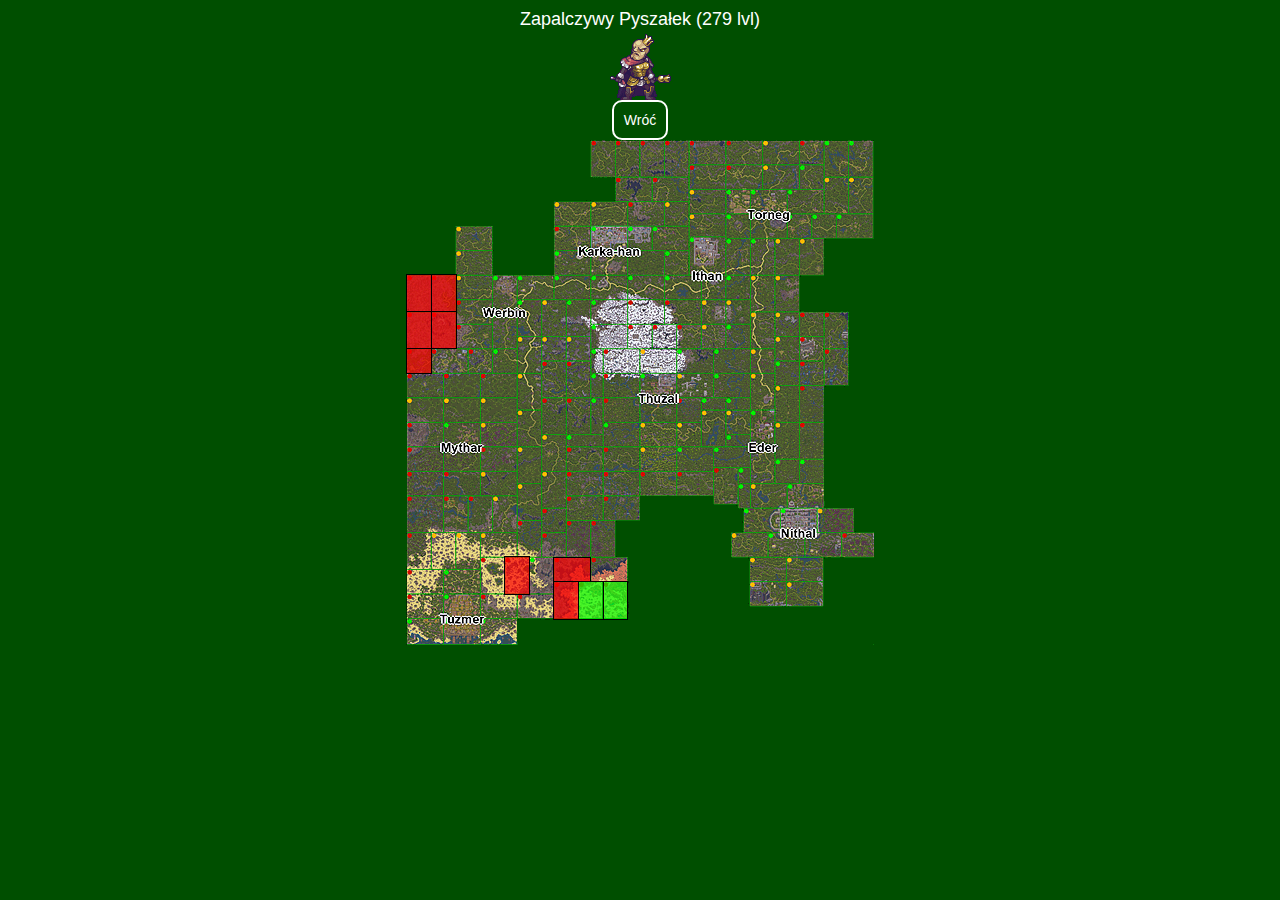
<file: pyszalek/index.html>
<head>
    <title>Zapalczywy Pyszałek (279 lvl) - mapa respów</title>
    <link rel="icon" href="https://deezor1.github.io/margonem/favicon.png" type="image/png" sizes="16x16">
    <meta name="author" content="Deezor">
    <meta name="viewport" content="width=device-width,initial-scale=0.75, user-scalable=0">
    <meta name="theme-color" content="#004F00">
    <link rel="stylesheet" href="pyszalek.style.css">
    <link rel="stylesheet" href="https://maxcdn.bootstrapcdn.com/bootstrap/3.3.7/css/bootstrap.min.css">
    <script src="https://ajax.googleapis.com/ajax/libs/jquery/3.3.1/jquery.min.js"></script>
    <script src="https://maxcdn.bootstrapcdn.com/bootstrap/3.3.7/js/bootstrap.min.js"></script>
    <script src="https://deezor1.github.io/margonem/box.js"></script>
</head>
<body>
  <h4>Zapalczywy Pyszałek (279 lvl)<br><img src="https://deezor1.github.io/margonem/279.gif"></h4>
  <a href="https://deezor1.github.io/margonem/"><div class="back">Wróć</div></a>
  <div id="demo">
      <div class="resp-rpb" data-html="true" data-animation="false" data-toggle="tooltip" title="<b>Ruiny Pustynnych Burz (24,35)</b><br>Komnaty Bezdusznych - sala 1<br>Katakumby Krwawych Wypraw<br>Katakumby Gwałtownej Śmierci<br>Katakumby Bezdusznych - sala 2 <br>Pustynne Katakumby - sala 2"></div>
      <div class="resp-psw" data-html="true" data-animation="false" data-toggle="tooltip" title="Kliknij, aby wyświetlić respy na Pustyni Shaiharrud - wschód"></div>
      <div class="resp-ss" data-html="true" data-animation="false" data-toggle="tooltip" title="<b>Smocze Skalisko (86,58)</b><br>Jaskinia Próby (5,42)<br>Jaskinia Odwagi (23,9)"></div>
      <div class="resp-su" data-html="true" data-animation="false" data-toggle="tooltip" title="Skały Umarłych (49,66)"></div>
      <div class="resp-psz" data-html="true" data-animation="false" data-toggle="tooltip" title="Kliknij, aby wyświetlić respy na Pustyni Shaiharrud - zachód"></div>
      <div class="resp-zz" data-html="true" data-animation="false" data-toggle="tooltip" title="Zachodnie Zbocze (42,18)"></div>
      <div class="resp-pp" data-html="true" data-animation="false" data-toggle="tooltip" title="Plugawe Pustkowie (58,46)"></div>
      <div class="resp-pz" data-html="true" data-animation="false" data-toggle="tooltip" title="<b>Potępione Zamczysko (27,89)</b><br>Potępione Zamczysko - lochy wschodnie (25,30)<br>Potępione Zamczysko - korytarz wschodni (15,14)"></div>
      <div class="resp-j" data-html="true" data-animation="false" data-toggle="tooltip" title="Jęczywąwóz (23,50)"></div>
      <div class="resp-pw" data-html="true" data-animation="false" data-toggle="tooltip" title="Pogranicze Wisielców (43,7)"></div>
      <div class="alert alert-success psw">
        <div class="close" title="Zamknij">X</div>
        <b>Respy na Pustyni Shaiharrud - wschód</b><br><br>
          <b>Pustynia Shaiharrud - wschód (13,20)</b><br>
          Namiot Błogosławionych (11,8)<br>
          Jaskinia Sępa s.1 (10,28)<br>
          Jaskinia Sępa s.2 (16,13)(23,29)<br>
          Świątynia Hebrehotha - sala ofiary (39,37)<br>
          </div>
      <div class="alert alert-success psz">
        <div class="close" title="Zamknij">X</div>
        <b>Respy na Pustyni Shaiharrud - zachód</b><br><br>
          Jaskinia Szczęk (27,12)<br>
          Namiot Naznaczonych (10,11)<br>
          Jaskinia Smoczej Paszczy p.1 (34,21)<br>
          Namiot Piechoty Piłowej (4,6)<br>
          Jurta Chaegda (14, 11)<br>
          Namiot Gwardii Smokoszczękich (12,4)<br>
      </div>
    </div>
</body>
</file>
<file: pyszalek/pyszalek.style.css>
body{
  background-color: #004F00 !important;
  text-align: center;
}
h4{
  text-align: center;
  color: white !important;
  padding: 0;
}
#demo {
    background: url(https://deezor1.github.io/margonem/map.png) no-repeat center center;
    image-rendering: pixelated;
    height: 505px;
    width: 468px;
    position: relative;
    left: 50%;
    transform: translate(-50%);
    margin-top: 10px;
}
.back{
  border: 2px solid white;
  width: 100px !important;
  padding: 10px;
  border-radius: 10px;
  display: inline;
  margin: 3px;
  transition: .2s;
  position: relative;
  z-index: 1;
}
.back:hover{
  background-color: #017501;
  filter: drop-shadow(0px 0px 5px #ffffff);
  -webkit-filter: drop-shadow(0px 0px 5px #ffffff);
  -moz-filter: drop-shadow(0px 0px 5px #ffffff);
}
a{
  position: relative;
  text-decoration: none !important;
  color: white !important;
  width: 100px;
  display: inline;
}
a:hover, a:focus{
  color: white !important;
}
.resp-rpb{
  position: absolute;
  top: 416px;
  left: 98px;
  background-color: rgba(255,0,0,.7);
  border: 1px solid black;
  width: 26px;
  height: 39px;
}
.resp-ss{
  position: absolute;
  top: 417px;
  left: 147px;
  background-color: rgba(255,0,0,.7);
  border: 1px solid black;
  width: 38px;
  height: 25px;
}
.resp-su{
  position: absolute;
  top: 441px;
  left: 147px;
  background-color: rgba(255,0,0,.7);
  border: 1px solid black;
  width: 26px;
  height: 39px;
}
.resp-psw{
  position: absolute;
  top: 441px;
  left: 196px;
  background-color: rgba(0,255,0,.7);
  border: 1px solid black;
  width: 26px;
  height: 39px;
  cursor: pointer;
}
.resp-psz{
  position: absolute;
  top: 441px;
  left: 172px;
  background-color: rgba(0,255,0,.7);
  border: 1px solid black;
  width: 26px;
  height: 39px;
  cursor: pointer;
}
.resp-zz{
  position: absolute;
  top: 208px;
  left: 0px;
  background-color: rgba(255,0,0,.7);
  border: 1px solid black;
  width: 26px;
  height: 26px;
}
.resp-pp{
  position: absolute;
  top: 171px;
  left: 0px;
  background-color: rgba(255,0,0,.7);
  border: 1px solid black;
  width: 26px;
  height: 38px;
}
.resp-pz{
  position: absolute;
  top: 171px;
  left: 25px;
  background-color: rgba(255,0,0,.7);
  border: 1px solid black;
  width: 26px;
  height: 38px;
}
.resp-j{
  position: absolute;
  top: 134px;
  left: 0px;
  background-color: rgba(255,0,0,.7);
  border: 1px solid black;
  width: 26px;
  height: 38px;
}
.resp-pw{
  position: absolute;
  top: 134px;
  left: 25px;
  background-color: rgba(255,0,0,.7);
  border: 1px solid black;
  width: 26px;
  height: 38px;
}
.alert{
  height: 505px;
  width: 468px;
  position: absolute;
  display: none;
  margin-bottom: 0px !important;
}
.close{
  position: absolute;
  left: 430px;
}
</file>
